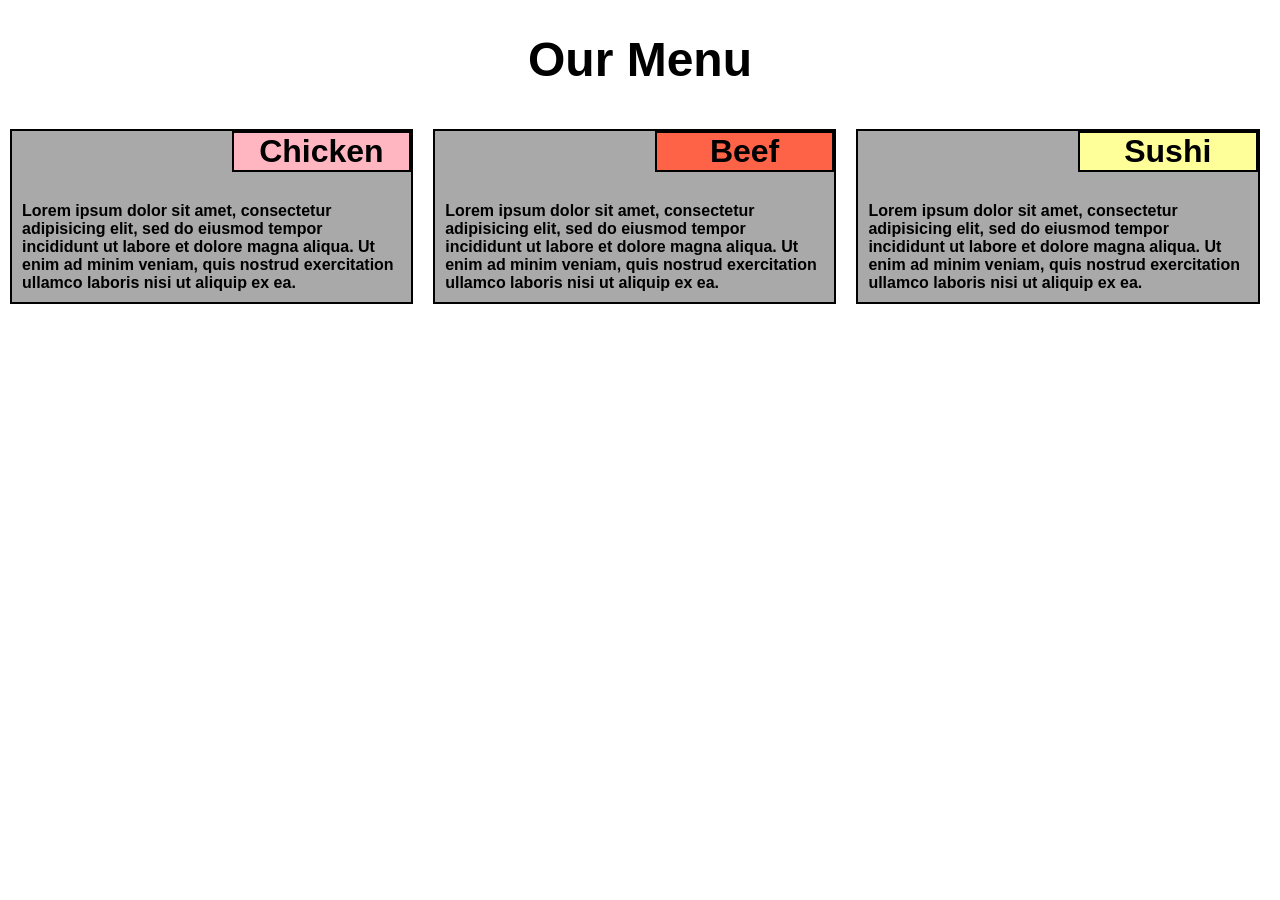
<file: Assignment 3 HTML Cousera/css/index.html>
<!doctype html>
<html>

<head>
  <meta charset="utf-8">
  <title>Week 2 Assignment</title>
  <meta name="viewport" content="width=device-width, initial-scale=1">
  <link rel="stylesheet" href="style.css">
</head>

<body>
<div>
  <h1>Our Menu</h1>
</div>
<div>
  <div id="r1" class="box">
    <section id="sub1" class="s1">
      Chicken
    </section>
    <div class="content">
      Lorem ipsum dolor sit amet, consectetur adipisicing elit, sed do eiusmod tempor incididunt ut labore et dolore magna aliqua. Ut enim ad minim veniam, quis nostrud exercitation ullamco laboris nisi ut aliquip ex ea.
    </div>
  </div>

  <div id="r2" class="box">
    <section id="sub2" class="s1">
      Beef
    </section>
    <div class="content">
      Lorem ipsum dolor sit amet, consectetur adipisicing elit, sed do eiusmod tempor incididunt ut labore et dolore magna aliqua. Ut enim ad minim veniam, quis nostrud exercitation ullamco laboris nisi ut aliquip ex ea.
    </div>
  </div>

  <div id="r3" class="box">
    <section id="sub3" class="s1">
      Sushi
    </section>
    <div class="content">
      Lorem ipsum dolor sit amet, consectetur adipisicing elit, sed do eiusmod tempor incididunt ut labore et dolore magna aliqua. Ut enim ad minim veniam, quis nostrud exercitation ullamco laboris nisi ut aliquip ex ea.
    </div>
  </div>
</div>
</body>

</html>
</file>
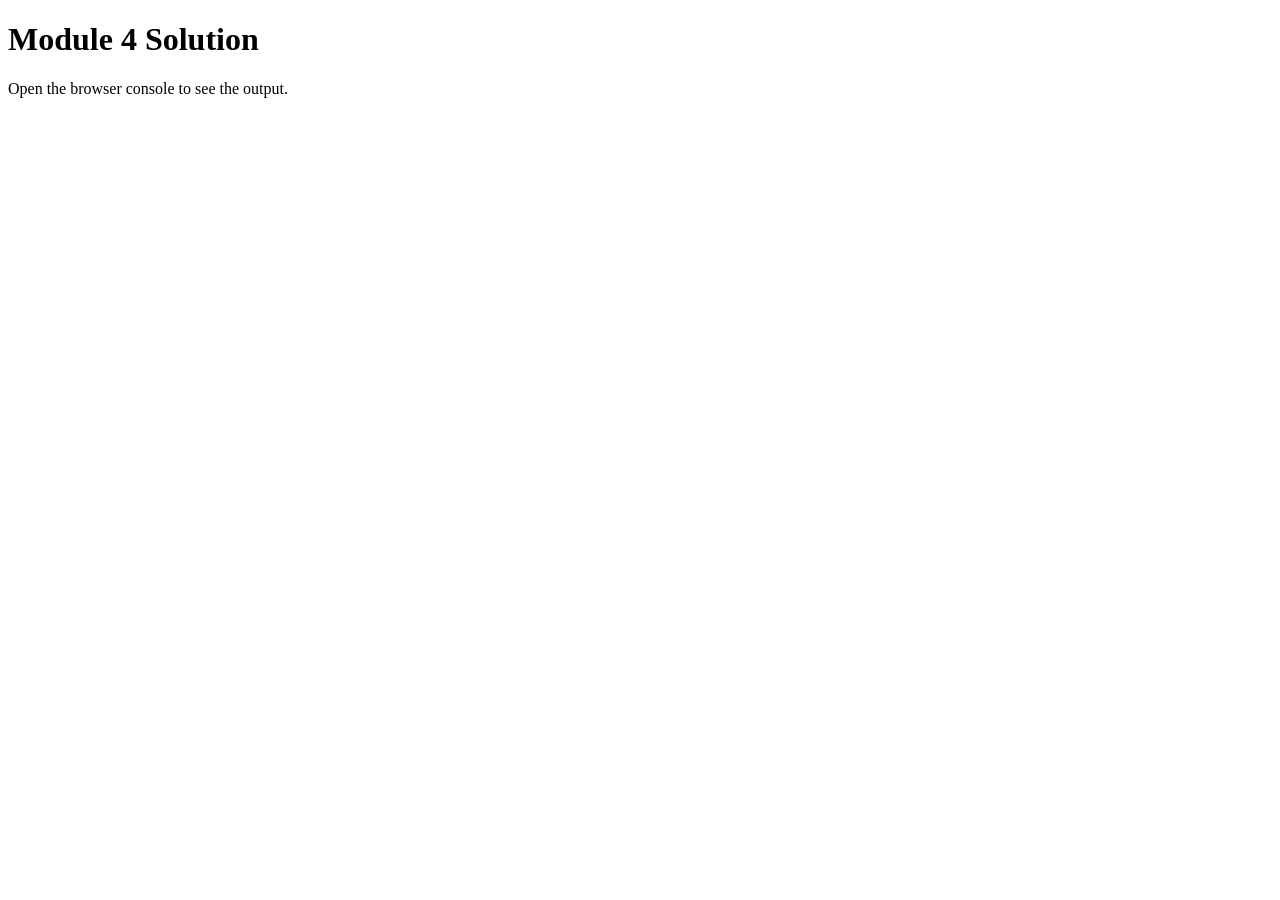
<file: Assignment 3 HTML Cousera/Mod4/index.html>
<!DOCTYPE html>
<html lang="en">
<head>
    <meta charset="UTF-8">
    <meta name="viewport" content="width=device-width, initial-scale=1.0">
    <title>Module 4 Solution</title>
</head>
<body>
    <h1>Module 4 Solution</h1>
    <p>Open the browser console to see the output.</p>

    <script src="hello.js"></script>
    <script src="goodbye.js"></script>
    <script src="script.js"></script>
</body>
</html>
</file>
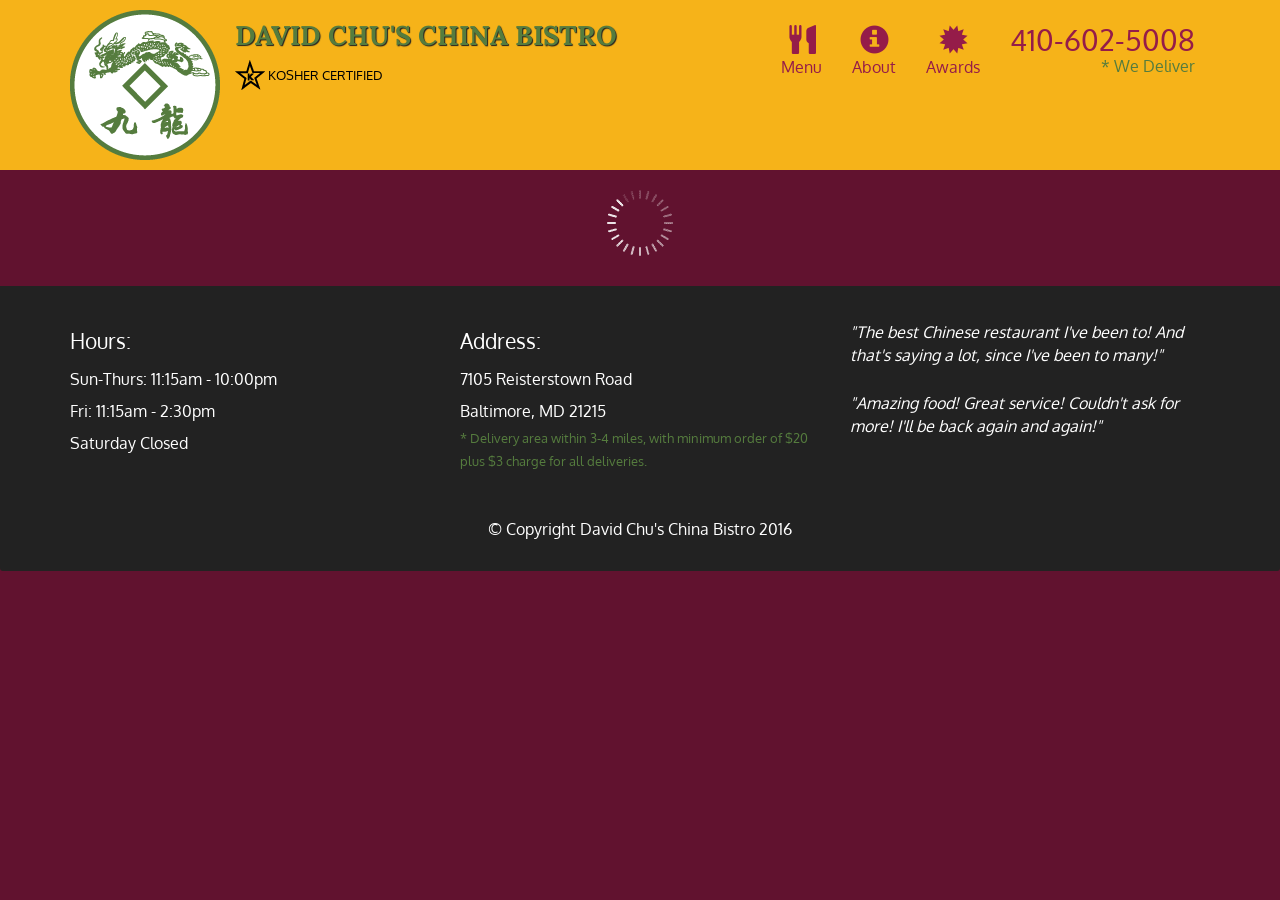
<file: Assignment 3 HTML Cousera/Mod5/index.html>
<!doctype html>
<html lang="en">
  <head>
    <meta charset="utf-8">
    <meta http-equiv="X-UA-Compatible" content="IE=edge">
    <meta name="viewport" content="width=device-width, initial-scale=1">
    <title>David Chu's China Bistro</title>
    <link rel="stylesheet" href="css/bootstrap.min.css">
    <link rel="stylesheet" href="css/styles.css">
    <link href='https://fonts.googleapis.com/css?family=Oxygen:400,300,700' rel='stylesheet' type='text/css'>
    <link href='https://fonts.googleapis.com/css?family=Lora' rel='stylesheet' type='text/css'>
  </head>
<body>
  <header>
    <nav id="header-nav" class="navbar navbar-default">
      <div class="container">
        <div class="navbar-header">
          <a href="index.html" class="pull-left visible-md visible-lg">
            <div id="logo-img" alt="Logo image"></div>
          </a>

          <div class="navbar-brand">
            <a href="index.html"><h1>David Chu's China Bistro</h1></a>
            <p>
              <img src="images/star-k-logo.png" alt="Kosher certification">
              <span>Kosher Certified</span>
            </p>
          </div>

          <button id="navbarToggle" type="button" class="navbar-toggle collapsed" data-toggle="collapse" data-target="#collapsable-nav" aria-expanded="false">
            <span class="sr-only">Toggle navigation</span>
            <span class="icon-bar"></span>
            <span class="icon-bar"></span>
            <span class="icon-bar"></span>
          </button>
        </div>
        
        <div id="collapsable-nav" class="collapse navbar-collapse">
           <ul id="nav-list" class="nav navbar-nav navbar-right">
            <li id="navHomeButton" class="visible-xs active">
              <a href="index.html">
                <span class="glyphicon glyphicon-home"></span> Home</a>
            </li>
            <li id="navMenuButton">
              <a href="#" onclick="$dc.loadMenuCategories();">
                <span class="glyphicon glyphicon-cutlery"></span><br class="hidden-xs"> Menu</a>
            </li>
            <li>
              <a href="#">
                <span class="glyphicon glyphicon-info-sign"></span><br class="hidden-xs"> About</a>
            </li>
            <li>
              <a href="#">
                <span class="glyphicon glyphicon-certificate"></span><br class="hidden-xs"> Awards</a>
            </li>
            <li id="phone" class="hidden-xs">
              <a href="tel:410-602-5008">
                <span>410-602-5008</span></a><div>* We Deliver</div>
            </li>
          </ul><!-- #nav-list -->
        </div><!-- .collapse .navbar-collapse -->
      </div><!-- .container -->
    </nav><!-- #header-nav -->
  </header>

  <div id="call-btn" class="visible-xs">
    <a class="btn" href="tel:410-602-5008">
    <span class="glyphicon glyphicon-earphone"></span>
    410-602-5008
    </a>
  </div>
  <div id="xs-deliver" class="text-center visible-xs">* We Deliver</div>

  <div id="main-content" class="container"></div>

  <footer class="panel-footer">
    <div class="container">
      <div class="row">
        <section id="hours" class="col-sm-4">
          <span>Hours:</span><br>
          Sun-Thurs: 11:15am - 10:00pm<br>
          Fri: 11:15am - 2:30pm<br>
          Saturday Closed
          <hr class="visible-xs">
        </section>
        <section id="address" class="col-sm-4">
          <span>Address:</span><br>
          7105 Reisterstown Road<br>
          Baltimore, MD 21215
          <p>* Delivery area within 3-4 miles, with minimum order of $20 plus $3 charge for all deliveries.</p>
          <hr class="visible-xs">
        </section>
        <section id="testimonials" class="col-sm-4">
          <p>"The best Chinese restaurant I've been to! And that's saying a lot, since I've been to many!"</p>
          <p>"Amazing food! Great service! Couldn't ask for more! I'll be back again and again!"</p>
        </section>
      </div>
      <div class="text-center">&copy; Copyright David Chu's China Bistro 2016</div>
    </div>
  </footer>

  <!-- jQuery (Bootstrap JS plugins depend on it) -->
  <script src="js/jquery-2.1.4.min.js"></script>
  <script src="js/bootstrap.min.js"></script>
  <script src="js/ajax-utils.js"></script>
  <script src="js/script.js"></script>
</body>
</html>
</file>
<file: Assignment 3 HTML Cousera/css/style.css>
* {
  box-sizing: border-box;
}

body {
  font-family: Arial, Helvetica, sans-serif;
  font-weight: bold;
  font-size: 100%;
  margin: 0px;
}

h1 {
  font-size: 3em;
  text-align: center;
}

.s1 {
  width: 45%;
  float: right;
  text-align: center;
  border: 2px solid black;
  clear: both;
  font-size: 2em;
  margin-bottom: 20px;
}

.content {
  clear: both;
  padding: 10px;
}

/* Desktop view (992px and above) */
@media (min-width: 992px) {
  .box {
    width: 31.5%;
    border: 2px solid black;
    margin: 10px;
    background-color: #A9A9A9;
    float: left;
  }

  #sub1 {
    background-color: #FFB6C1;
  }

  #sub2 {
    background-color: #FF6347;
  }

  #sub3 {
    background-color: #FFFF99;
  }
}

/* Tablet view (768px to 991px) */
@media (min-width: 768px) and (max-width: 991px) {
  #r1, #r2 {
    width: 47.5%;
    border: 2px solid black;
    margin: 10px;
    background-color: #A9A9A9;
    float: left;
  }

  #r3 {
    width: 98%;
    border: 2px solid black;
    margin: 10px;
    background-color: #A9A9A9;
    float: left;
  }

  #sub1 {
    background-color: #FFB6C1;
  }

  #sub2 {
    background-color: #FF6347;
  }

  #sub3 {
    background-color: #FFFF99;
  }
}

/* Mobile view (less than 767px) */
@media (max-width: 767px) {
  .box {
    width: 98%;
    border: 2px solid black;
    margin: 10px;
    background-color: #A9A9A9;
    float: left;
  }

  #sub1 {
    background-color: #FFB6C1;
  }

  #sub2 {
    background-color: #FF6347;
  }

  #sub3 {
    background-color: #FFFF99;
  }
}
</file>
<file: Assignment 3 HTML Cousera/Mod5/css/styles.css>
body {
  font-size: 16px;
  color: #fff;
  background-color: #61122f;
  font-family: 'Oxygen', sans-serif;
}

/** HEADER **/
#header-nav {
  background-color: #f6b319;
  border-radius: 0;
  border: 0;
}

#logo-img {
  background: url('../images/restaurant-logo_large.png') no-repeat;
  width: 150px;
  height: 150px;
  margin: 10px 15px 10px 0;
}

.navbar-brand {
  padding-top: 25px;
}
.navbar-brand h1 { /* Restaurant name */
  font-family: 'Lora', serif;
  color: #557c3e;
  font-size: 1.5em;
  text-transform: uppercase;
  font-weight: bold;
  text-shadow: 1px 1px 1px #222;
  margin-top: 0;
  margin-bottom: 0;
  line-height: .75;
}
.navbar-brand a:hover, .navbar-brand a:focus {
  text-decoration: none;
}
.navbar-brand p { /* Kosher cert */
  color: #000;
  text-transform: uppercase;
  font-size: .7em;
  margin-top: 15px;
}
.navbar-brand p span { /* Star-K */
  vertical-align: middle;
}

#nav-list {
  margin-top: 10px;
}
#nav-list a {
  color: #951C49;
  text-align: center;
}
#nav-list a:hover {
  background: #E7E7E7;
}
#nav-list a span {
  font-size: 1.8em;
}

#phone {
  margin-top: 5px;
}
#phone a { /* Phone number */
  text-align: right;
  padding-bottom: 0;
}
#phone div { /* We Deliver */
  color: #557c3e;
  text-align: right;
  padding-right: 15px;
}

.navbar-header button.navbar-toggle, .navbar-header .icon-bar {
  border: 1px solid #61122f;
}
.navbar-header button.navbar-toggle {
  clear: both;
  margin-top: -30px;
}
/* END HEADER */

/* FOOTER */
.panel-footer {
  margin-top: 30px;
  padding-top: 35px;
  padding-bottom: 30px;
  background-color: #222;
  border-top: 0;
}
.panel-footer div.row {
  margin-bottom: 35px;
}
#hours, #address {
  line-height: 2;
}
#hours > span, #address > span {
  font-size: 1.3em;
}
#address p {
  color: #557c3e;
  font-size: .8em;
  line-height: 1.8;
}
#testimonials {
  font-style: italic;
}
#testimonials p:nth-child(2) {
  margin-top: 25px;
}
/* END FOOTER */



/* HOME PAGE */
.container .jumbotron {
  box-shadow: 0 0 50px #3F0C1F;
  border: 2px solid #3F0C1F;
}

#menu-tile, #specials-tile, #map-tile {
  height: 250px;
  width: 100%;
  margin-bottom: 15px;
  position: relative;
  border: 2px solid #3F0C1F;
  overflow: hidden;
}
#menu-tile:hover, #specials-tile:hover, #map-tile:hover {
  box-shadow: 0 1px 5px 1px #cccccc;
}
#menu-tile {
  background: url('../images/menu-tile.jpg') no-repeat;
  background-position: center;
}
#specials-tile {
  background: url('../images/specials-tile.jpg') no-repeat;
  background-position: center;
}
#menu-tile span, #specials-tile span, #map-tile span {
  position: absolute;
  bottom: 0;
  right: 0;
  width: 100%;
  text-align: center;
  font-size: 1.6em;
  text-transform: uppercase;
  background-color: #000;
  color: #fff;
  opacity: .8;
}
/* END HOME PAGE */

/* MENU CATEGORIES PAGE */
.category-tile { 
  position: relative;
  border: 2px solid #3F0C1F;
  overflow: hidden;
  width: 200px;
  height: 200px;
  margin: 0 auto 15px;
}
.category-tile span {
  position: absolute;
  bottom: 0;
  right: 0;
  width: 100%;
  text-align: center;
  font-size: 1.2em;
  text-transform: uppercase;
  background-color: #000;
  color: #fff;
  opacity: .8;
}
.category-tile:hover {
  box-shadow: 0 1px 5px 1px #cccccc;
}

#menu-categories-title + div {
  margin-bottom: 50px;
}
/* END MENU CATEGORIES PAGE */

/* SINGLE CATEGORY PAGE */
.menu-item-tile {
  margin-bottom: 25px;
}
.menu-item-tile hr {
  width: 80%;
}
.menu-item-tile .menu-item-price {
  font-size: 1.1em;
  text-align: right;
  margin-top: -15px;
  margin-right: -15px;
}
.menu-item-tile .menu-item-price span {
  font-size: .6em;
}
.menu-item-photo {
  position: relative;
  border: 2px solid #3F0C1F; 
  overflow: hidden;
  padding: 0;
  margin-right: -15px;
  margin-left: auto;
  margin-bottom: 20px;
  max-width: 250px;
}
.menu-item-photo div {
  position: absolute;
  bottom: 0;
  right: 0;
  width: 80px;
  background-color: #557c3e;
  text-align: center;
}
.menu-item-description {
  padding-right: 30px;
}
h3.menu-item-title {
  margin: 0 0 10px;
}
.menu-item-details {
  font-size: .9em;
  font-style: italic;
}
/* END SINGLE CATEGORY PAGE */


/********** Large devices only **********/
@media (min-width: 1200px) {
  .container .jumbotron {
    background: url('../images/jumbotron_1200.jpg') no-repeat;
    height: 675px;
  }
}

/********** Medium devices only **********/
@media (min-width: 992px) and (max-width: 1199px) {
  /* Header */
  #logo-img {
    background: url('../images/restaurant-logo_medium.png') no-repeat;
    width: 100px;
    height: 100px;
    margin: 5px 5px 5px 0;
  }
  /* End Header */

  /* Home Page */
  .container .jumbotron {
    background: url('../images/jumbotron_992.jpg') no-repeat;
    height: 558px;
  }
  /* End Home Page */
}

/********** Small devices only **********/
@media (min-width: 768px) and (max-width: 991px) {
  /* Home Page */
  .container .jumbotron {
    background: url('../images/jumbotron_768.jpg') no-repeat;
    height: 432px;
  }
  /* End Home Page */
}

/********** Extra small devices only **********/
@media (max-width: 767px) {
  /* Header */
  .navbar-brand {
    padding-top: 10px;
    height: 80px;
  }
  .navbar-brand h1 { /* Restaurant name */
    padding-top: 10px;
    font-size: 5vw; /* 1vw = 1% of viewport width */
  }
  .navbar-brand p { /* Kosher cert */
    font-size: .6em;
    margin-top: 12px;
  }
  .navbar-brand p img { /* Star-K */
    height: 20px;
  }

  #collapsable-nav a { /* Collapsed nav menu text */
    font-size: 1.2em;
  }
  #collapsable-nav a span { /* Collapsed nav menu glyph */
    font-size: 1em;
    margin-right: 5px;
  }

  #call-btn > a {
    font-size: 1.5em;
    display: block;
    margin: 0 20px;
    padding: 10px;
    border: 2px solid #fff;
    background-color: #f6b319;
    color: #951c49;
  }
  #xs-deliver {
    margin-top: 5px;
    font-size: .7em;
    letter-spacing: .1em;
    text-transform: uppercase;
  }
  /* End Header */

  /* Footer */
  .panel-footer section {
    margin-bottom: 30px;
    text-align: center;
  }
  .panel-footer section:nth-child(3) {
    margin-bottom: 0; /* margin already exists on the whole row */
  }
  .panel-footer section hr {
    width: 50%;
  }
  /* End Footer */

  /* Home Page */
  .container .jumbotron {
    margin-top: 30px;
    padding: 0;
  }
  #menu-tile, #specials-tile {
    width: 360px;
    margin: 0 auto 15px;
  }

  .menu-item-photo {
    margin-right: auto;
  }
  .menu-item-tile .menu-item-price {
    text-align: center;
  }
  .menu-item-description {
    text-align: center;;
  }
}


/********** Super extra small devices Only :-) (e.g., iPhone 4) **********/
@media (max-width: 479px) {
  /* Header */
  .navbar-brand h1 { /* Restaurant name */
    padding-top: 5px;
    font-size: 6vw;
  }
  /* End Header */
  
  /* Home page */
  #menu-tile, #specials-tile {
    width: 280px;
    margin: 0 auto 15px;
  }

  .col-xxs-12 {
    position: relative;
    min-height: 1px;
    padding-right: 15px;
    padding-left: 15px;
    float: left;
    width: 100%;
  }
}
</file>
